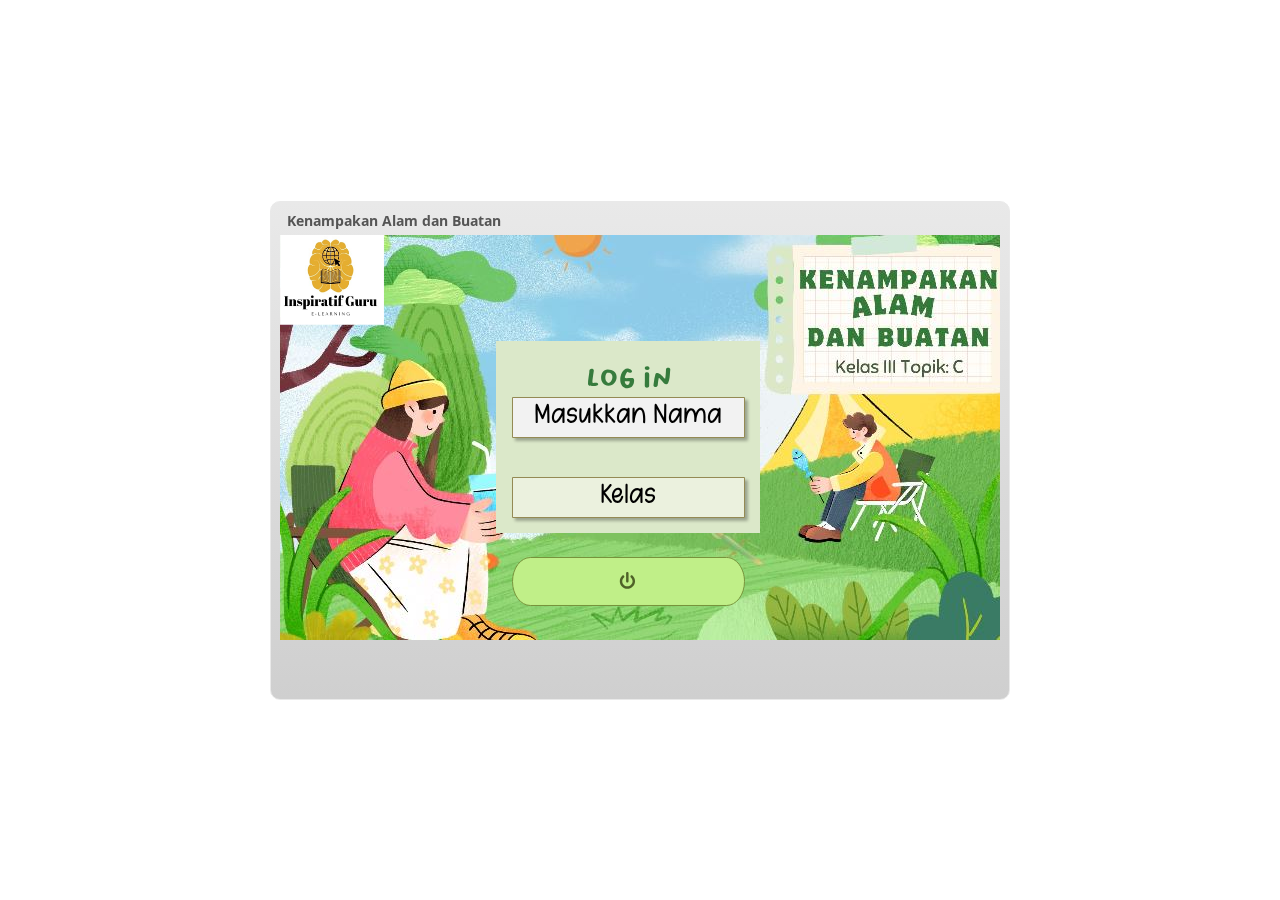
<file: story_html5.html>
<!DOCTYPE html>
<html lang="en-US">
<head>
  <meta charset="utf-8">
  <!-- Created using Storyline 3 - http://www.articulate.com  -->
  <!-- version: 3.10.22406.0 -->
  <title>Kenampakan Alam dan Buatan </title>
  <meta http-equiv="x-ua-compatible" content="IE=edge" />
  <meta name="viewport" content="width=device-width, initial-scale=1.0, user-scalable=no, shrink-to-fit=no, minimal-ui" />
  <meta name="apple-mobile-web-app-capable" content="yes" />
  <style>
    html, body { height: 100%; padding: 0; margin: 0 }
    #app { height: 100%; width: 100%; }
  </style>
  
  <script>window.THREE = { };</script>
</head>
<body style="background: #FFFFFF" class="cs-HTML theme-classic">
  <!-- 360 -->
  <script>!function(e){function n(e,i){return e.test(i)}function i(e){var i=e||navigator.userAgent,o=i.split("[FBAN");if(void 0!==o[1]&&(i=o[0]),this.apple={phone:n(t,i),ipod:n(d,i),tablet:!n(t,i)&&n(s,i),device:n(t,i)||n(d,i)||n(s,i)},this.amazon={phone:n(h,i),tablet:!n(h,i)&&n(a,i),device:n(h,i)||n(a,i)},this.android={phone:n(h,i)||n(b,i),tablet:!n(h,i)&&!n(b,i)&&(n(a,i)||n(r,i)),device:n(h,i)||n(a,i)||n(b,i)||n(r,i)},this.windows={phone:n(l,i),tablet:n(p,i),device:n(l,i)||n(p,i)},this.other={blackberry:n(f,i),blackberry10:n(u,i),opera:n(c,i),firefox:n(A,i),chrome:n(w,i),device:n(f,i)||n(u,i)||n(c,i)||n(A,i)||n(w,i)},this.seven_inch=n(v,i),this.any=this.apple.device||this.android.device||this.windows.device||this.other.device||this.seven_inch,this.phone=this.apple.phone||this.android.phone||this.windows.phone,this.tablet=this.apple.tablet||this.android.tablet||this.windows.tablet,"undefined"==typeof window)return this}function o(){var e=new i;return e.Class=i,e}var t=/iPhone/i,d=/iPod/i,s=/iPad/i,b=/(?=.*\bAndroid\b)(?=.*\bMobile\b)/i,r=/Android/i,h=/(?=.*\bAndroid\b)(?=.*\bSD4930UR\b)/i,a=/(?=.*\bAndroid\b)(?=.*\b(?:KFOT|KFTT|KFJWI|KFJWA|KFSOWI|KFTHWI|KFTHWA|KFAPWI|KFAPWA|KFARWI|KFASWI|KFSAWI|KFSAWA)\b)/i,l=/IEMobile/i,p=/(?=.*\bWindows\b)(?=.*\bARM\b)/i,f=/BlackBerry/i,u=/BB10/i,c=/Opera Mini/i,w=/(CriOS|Chrome)(?=.*\bMobile\b)/i,A=/(?=.*\bFirefox\b)(?=.*\bMobile\b)/i,v=new RegExp("(?:Nexus 7|BNTV250|Kindle Fire|Silk|GT-P1000)","i");"undefined"!=typeof module&&module.exports&&"undefined"==typeof window?module.exports=i:"undefined"!=typeof module&&module.exports&&"undefined"!=typeof window?module.exports=o():"function"==typeof define&&define.amd?define("isMobile",[],e.isMobile=o()):e.isMobile=o()}(this);
    window.isMobile.apple.tablet = window.isMobile.apple.tablet ||
      (navigator.platform === 'MacIntel' && navigator.maxTouchPoints > 1);
    window.isMobile.apple.device = window.isMobile.apple.device || window.isMobile.apple.tablet;
    window.isMobile.tablet = window.isMobile.tablet || window.isMobile.apple.tablet;
    window.isMobile.any = window.isMobile.any || window.isMobile.apple.tablet;
  </script>

  <div id="focus-sink" aria-hidden="true" tabIndex=-1"></div>

  <div id="preso"></div>
  <script>
    window.DS = {};
    window.globals = {
      DATA_PATH_BASE: '',
      HAS_FRAME: true,
      HAS_SLIDE: true,

      lmsPresent: false,
      tinCanPresent: false,
      cmi5Present: false,
      aoSupport: false,
      scale: 'noscale',
      captureRc: false,
      browserSize: 'optimal',
      bgColor: '#FFFFFF',
      features: '',
      themeName: 'classic',
      preloaderColor: '#FFFFFF',
      suppressAnalytics: false,
      productChannel: 'perpetual',
      publishSource: 'storyline',
      aid: '',
      cid: '40b70a09-3288-49a9-9067-0d3007318626',
      playerVersion: '3.10.22406.0',
      maxIosVideoElements: 5,

      
      parseParams: function(qs) {
        if (window.globals.parsedParams != null) {
          return window.globals.parsedParams;
        }
        qs = (qs || window.location.search.substr(1)).split('+').join(' ');
        var params = {},
            tokens,
            re = /[?&]?([^=]+)=([^&]*)/g;

        while (tokens = re.exec(qs)) {
          params[decodeURIComponent(tokens[1]).trim()] =
            decodeURIComponent(tokens[2]).trim();
        }
        window.globals.parsedParams = params;
        return params;
      }

    };

    (function() {

      var classTypes = [ 'desktop', 'mobile', 'phone', 'tablet' ];

      var addDeviceClasses = function(prefix, testObj) {
        var curr, i;
        for (i = 0; i < classTypes.length; i++) {
          curr = classTypes[i];
          if (testObj[curr]) {
            document.body.classList.add(prefix + curr);
          }
        }
      };

      var params = window.globals.parseParams(),
          isDevicePreview = params.devicepreview === '1',
          isPhoneOverride = params.deviceType === 'phone' || (isDevicePreview && params.phone == '1'),
          isTabletOverride = (params.deviceType === 'tablet' || isDevicePreview) && !isPhoneOverride,
          isMobileOverride = isPhoneOverride || isTabletOverride;

      var deviceView = {
        desktop: !window.isMobile.any && !isMobileOverride,
        mobile: window.isMobile.any || isMobileOverride,
        phone: isPhoneOverride || (window.isMobile.phone && !isTabletOverride),
        tablet: isTabletOverride || window.isMobile.tablet
      };

      window.globals.deviceView = deviceView;
      window.isMobile.desktop = !window.isMobile.any;
      window.isMobile.mobile = window.isMobile.any;

      addDeviceClasses('view-', deviceView);

    })();
  </script>
  
  <script src='story_content/user.js' type=text/javascript></script>
  <div class="slide-loader"></div>

  <script type="text/javascript">
    if (window.globals.deviceView.isMobile) { var doc = document, loader = doc.body.querySelector('.slide-loader'); [ 1, 2, 3 ].forEach(function(n) { var d = doc.createElement('div'); d.style.backgroundColor = window.globals.preloaderColor; d.classList.add('mobile-loader-dot'); d.classList.add('dot' + n); loader.appendChild(d); }); }
  </script>

  <div class="mobile-load-title-overlay" style="display: none">
    <div class="mobile-load-title">Kenampakan Alam dan Buatan </div>
  </div>

  <div class="mobile-chrome-warning"></div>

  <script>
    
    if (window.autoSpider && window.vInterfaceObject) {
      document.querySelector('.mobile-load-title-overlay').style.display = 'none';
    }
  </script>

  

  <link rel="stylesheet" href="html5/data/css/output.min.css" data-noprefix />
</body>
<script src="html5/lib/scripts/ds-bootstrap.min.js"></script>
</html>
</file>
<file: html5/data/css/output.min.css>
@font-face {
  font-family: 'Open SansBold CharsBoldB0094CD1';
  src: url('[data-uri]');
  font-style: normal;
  font-weight: normal;
}
@font-face {
  font-family: 'Open Sans Charset1_ 6Tw5217DA29';
  src: url('[data-uri]');
  font-style: normal;
  font-weight: normal;
}
@font-face {
  font-family: 'Bakso Sapi Charset1_ 6Z53B874F2';
  src: url('[data-uri]');
  font-style: normal;
  font-weight: normal;
}
@font-face {
  font-family: '212 Baby Girl Charset1_097CD44C';
  src: url('[data-uri]');
  font-style: normal;
  font-weight: normal;
}
@font-face {
  font-family: 'Century GothicBold BoldC0A42455';
  src: url('[data-uri]');
  font-style: normal;
  font-weight: normal;
}
@font-face {
  font-family: '212 Baby GirlBold CBoldAEC2AF87';
  src: url('[data-uri]');
  font-style: normal;
  font-weight: normal;
}
@font-face {
  font-family: '212 Baby Girl Charset0_4C9A63D4';
  src: url('[data-uri]');
  font-style: normal;
  font-weight: normal;
}
@font-face {
  font-family: 'Open Sans Charset0_v9TY33EDE6F2';
  src: url('[data-uri]');
  font-style: normal;
  font-weight: normal;
}
.cs-npnxabnsnfns00000000001 .cs-infopanel  {
  box-shadow: 0 1px 0 rgba(184, 184, 184, 1);
  background: rgba(255, 255, 255, 1);
}
.cs-npnxabnsnfns00000000001 .cs-infopanel .cs-link {
  color: rgba(124, 34, 128, 1);
}
.cs-npnxabnsnfns00000000001 .cs-infopanel .cs-link:hover {
  color: rgba(0, 0, 238, 1);
}
.cs-npnxabnsnfns00000000001 .cs-infopanel .cs-name {
  color: rgba(68, 68, 68, 1);
}
.cs-npnxabnsnfns00000000001 .cs-infopanel .cs-title {
  color: rgba(153, 153, 153, 1);
}
.cs-npnxabnsnfns00000000001 .cs-infopanelpopup  {
  box-shadow: 0 1px 0 rgba(184, 184, 184, 1);
  background: linear-gradient(180deg, rgba(233, 233, 233, 1) 0%, rgba(207, 207, 207, 1) 100%);
}
.cs-npnxabnsnfns00000000001 .cs-infopanelpopup .cs-link {
  color: rgba(124, 34, 128, 1);
}
.cs-npnxabnsnfns00000000001 .cs-infopanelpopup .cs-link:hover {
  color: rgba(0, 0, 238, 1);
}
.cs-npnxabnsnfns00000000001 .cs-infopanelpopup .cs-name {
  color: rgba(68, 68, 68, 1);
}
.cs-npnxabnsnfns00000000001 .cs-infopanelpopup .cs-bio {
  color: rgba(153, 153, 153, 1);
}
.cs-npnxabnsnfns00000000001 .cs-timer  {
  color: rgba(85, 85, 85, 1);
}
.cs-npnxabnsnfns00000000001 .cs-duration stop:first-child {
  stop-color: rgba(0, 215, 255, 1);
}
.cs-npnxabnsnfns00000000001 .cs-duration stop:last-child {
  stop-color: rgba(0, 171, 255, 1);
}
.cs-npnxabnsnfns00000000001 .cs-elapsed stop:first-child {
  stop-color: rgba(254, 227, 71, 1);
}
.cs-npnxabnsnfns00000000001 .cs-elapsed stop:last-child {
  stop-color: rgba(252, 204, 42, 1);
}
.cs-npnxabnsnfns00000000001 .cs-timer .cs-pie .cs-innerstroke {
  stroke: rgba(199, 199, 199, 1);
}
.cs-npnxabnsnfns00000000001 .cs-timer .cs-pie .cs-innerborder {
  stroke: rgba(255, 255, 255, 1);
}
.cs-npnxabnsnfns00000000001 .cs-window  {
  box-shadow: 0 8px 5px rgba(0, 0, 0, 0.2);
  border-color: rgba(234, 234, 234, 1);
  background: rgba(243, 243, 243, 1);
  color: rgba(85, 85, 85, 1);
}
.cs-npnxabnsnfns00000000001 .cs-window .cs-diva {
  border-color: rgba(247, 247, 247, 1);
}
.cs-npnxabnsnfns00000000001 .cs-window .cs-divb {
  border-color: rgba(211, 211, 211, 1);
}
.cs-npnxabnsnfns00000000001 .cs-editor .cs-editor-slide {
  color: rgba(85, 85, 85, 1);
}
.cs-npnxabnsnfns00000000001 .cs-editor .cs-editor-html {
  color: rgba(68, 68, 68, 1);
}
.cs-npnxabnsnfns00000000001 .cs-editor .cs-editor-button {
  text-shadow: 0 1px 0 rgba(240, 240, 240, 1);
  color: rgba(53, 53, 53, 1);
  border-color: rgba(177, 177, 177, 1);
  background: linear-gradient(180deg, rgba(245, 245, 245, 1) 0%, rgba(199, 199, 199, 1) 100%);
}
.cs-npnxabnsnfns00000000001 .cs-editor .cs-editor-button:hover {
  background: linear-gradient(180deg, rgba(242, 242, 242, 1) 0%, rgba(175, 175, 175, 1) 100%);
}
.cs-npnxabnsnfns00000000001 .cs-editor .cs-editor-button:active {
  background: linear-gradient(180deg, rgba(199, 199, 199, 1) 0%, rgba(244, 244, 244, 1) 100%);
}
.cs-npnxabnsnfns00000000001 .cs-listitem  {
  color: rgba(53, 53, 53, 1);
  border-color: rgba(223, 223, 223, 1);
}
.cs-npnxabnsnfns00000000001 .cs-listitem.cs-viewed {
  color: rgba(144, 144, 144, 1);
}
.cs-npnxabnsnfns00000000001 .cs-listitem.cs-selected {
  color: rgba(53, 53, 53, 1);
  background: rgba(192, 226, 241, 1);
}
.cs-npnxabnsnfns00000000001 .cs-listitem.cs-selected:hover {
  background: rgba(192, 226, 241, 1);
}
.cs-npnxabnsnfns00000000001 .cs-listitem.cs-selected.hover {
  background: rgba(192, 226, 241, 1);
}
.cs-npnxabnsnfns00000000001 .cs-listitem.cs-selected:focus {
  background: rgba(192, 226, 241, 1);
}
.cs-npnxabnsnfns00000000001 .cs-listitem .cs-icon-carrot {
  fill: rgba(53, 53, 53, 1);
}
.cs-npnxabnsnfns00000000001 .cs-listitem .cs-icon-carrot .cs-shadow {
  fill: rgba(255, 255, 255, 1);
}
.cs-npnxabnsnfns00000000001 .cs-listitem:hover {
  background: rgba(230, 230, 230, 1);
}
.cs-npnxabnsnfns00000000001 .cs-listitem.hover {
  background: rgba(230, 230, 230, 1);
}
.cs-npnxabnsnfns00000000001 .cs-listitem:focus {
  background: rgba(230, 230, 230, 1);
}
.cs-npnxabnsnfns00000000001 .cs-glossary  {
  color: rgba(53, 53, 53, 1);
}
.cs-npnxabnsnfns00000000001 .cs-glossary .cs-scrolling-panel {
  background: rgba(231, 231, 231, 1);
}
.cs-npnxabnsnfns00000000001 .cs-glossary .cs-term.cs-selected .cs-choice-list-trigger {
  color: rgba(53, 53, 53, 1);
  background: rgba(192, 226, 241, 1);
}
.cs-npnxabnsnfns00000000001 .cs-glossary .cs-term.cs-selected .cs-choice-list-trigger:focus {
  color: rgba(53, 53, 53, 1);
  background: rgba(192, 226, 241, 1);
}
.cs-npnxabnsnfns00000000001 .cs-glossary .cs-term:hover .cs-choice-list-trigger {
  background: rgba(230, 230, 230, 1);
}
.cs-npnxabnsnfns00000000001 .cs-glossary .cs-term.hover .cs-choice-list-trigger {
  background: rgba(230, 230, 230, 1);
}
.cs-npnxabnsnfns00000000001 .cs-glossary .cs-term .cs-choice-list-trigger:focus {
  background: rgba(230, 230, 230, 1);
}
.cs-npnxabnsnfns00000000001 .cs-glossary .cs-diva {
  border-color: rgba(226, 226, 226, 1);
}
.cs-npnxabnsnfns00000000001 .cs-glossary .cs-divb {
  border-color: rgba(226, 226, 226, 1);
}
.cs-npnxabnsnfns00000000001 .cs-glossary .cs-divc {
  border-color: rgba(250, 250, 250, 1);
}
.cs-npnxabnsnfns00000000001 .cs-glossary .cs-heading {
  color: rgba(68, 68, 68, 1);
}
.cs-npnxabnsnfns00000000001 .cs-resource .cs-separator {
  border-color: rgba(224, 224, 224, 1);
}
.cs-npnxabnsnfns00000000001 .cs-outline  {
  color: rgba(68, 68, 68, 1);
}
.cs-npnxabnsnfns00000000001 .cs-outline .cs-diva {
  border-color: rgba(198, 198, 198, 1);
}
.cs-npnxabnsnfns00000000001 .cs-outline .cs-divb {
  border-color: rgba(249, 249, 249, 1);
}
.cs-npnxabnsnfns00000000001 .cs-outline .cs-divc {
  border-color: rgba(225, 225, 225, 1);
}
.cs-npnxabnsnfns00000000001 .cs-outline .cs-search-filter:hover {
  color: rgba(0, 0, 238, 1);
}
.cs-npnxabnsnfns00000000001 .cs-outline .cs-search-filter.hover {
  color: rgba(0, 0, 238, 1);
}
.cs-npnxabnsnfns00000000001 .cs-transcript  {
  color: rgba(68, 68, 68, 1);
}
.cs-npnxabnsnfns00000000001 .cs-transcript .cs-div {
  border-color: rgba(225, 225, 225, 1);
}
.cs-npnxabnsnfns00000000001 .cs-tabs:not(.topmenu-item) {
  color: rgba(85, 85, 85, 1);
}
.cs-npnxabnsnfns00000000001 .cs-tabs .cs-inner-button:not(.topmenu-item) {
  text-shadow: 0 1px 0 rgba(240, 240, 240, 1);
}
.cs-npnxabnsnfns00000000001 .cs-tabs:hover:not(.topmenu-item) {
  color: rgba(51, 51, 51, 1);
}
.cs-npnxabnsnfns00000000001 .cs-tabs.cs-selected {
  background: rgba(243, 243, 243, 1);
  color: rgba(51, 51, 51, 1);
}
.cs-npnxabnsnfns00000000001 .cs-seekcontrol  {
  background: linear-gradient(180deg, rgba(245, 245, 245, 1) 0%, rgba(199, 199, 199, 1) 100%);
  border-color: rgba(177, 177, 177, 1);
}
.cs-npnxabnsnfns00000000001 .cs-seekcontrol .cs-button:hover .cs-icon {
  fill: rgba(85, 85, 85, 1);
}
.cs-npnxabnsnfns00000000001 .cs-seekcontrol .cs-button.hover .cs-icon {
  fill: rgba(85, 85, 85, 1);
}
.cs-npnxabnsnfns00000000001 .cs-seekcontrol .cs-button .cs-icon-shadow {
  fill: rgba(240, 240, 240, 1);
}
.cs-npnxabnsnfns00000000001 .cs-seekcontrol .cs-button .cs-icon {
  fill: rgba(45, 45, 45, 1);
}
.cs-npnxabnsnfns00000000001 .cs-seekcontrol .cs-seek .cs-fill {
  background: rgba(255, 255, 255, 1);
}
.cs-npnxabnsnfns00000000001 .cs-seekcontrol .cs-seek {
  background: rgba(231, 231, 231, 1);
  border-color: rgba(184, 184, 184, 1);
}
.cs-npnxabnsnfns00000000001 .cs-searchinput .cs-input {
  color: rgba(138, 138, 138, 1);
  border-color: rgba(173, 173, 173, 1);
  background: rgba(223, 223, 223, 1);
}
.cs-npnxabnsnfns00000000001 .cs-searchinput .cs-input:focus {
  color: rgba(51, 51, 51, 1);
  background: rgba(250, 250, 250, 1);
}
.cs-npnxabnsnfns00000000001 .cs-searchinput .cs-input:hover {
  box-shadow: inset 0 0 1px 0 rgba(107, 248, 255, 1);
}
.cs-npnxabnsnfns00000000001 .cs-searchinput .cs-input.hover {
  box-shadow: inset 0 0 1px 0 rgba(107, 248, 255, 1);
}
.cs-npnxabnsnfns00000000001 .cs-searchinput .cs-button .cs-icon {
  fill: rgba(138, 138, 138, 1);
}
.cs-npnxabnsnfns00000000001 .cs-searchinput .cs-button:hover {
  fill: linear-gradient(180deg, rgba(245, 245, 245, 1) 0%, rgba(199, 199, 199, 1) 100%);
}
.cs-npnxabnsnfns00000000001 .cs-searchinput .cs-button.hover {
  fill: linear-gradient(180deg, rgba(245, 245, 245, 1) 0%, rgba(199, 199, 199, 1) 100%);
}
.cs-npnxabnsnfns00000000001 .cs-menu  {
  box-shadow: 0 1px 0 rgba(184, 184, 184, 1);
  background: rgba(243, 243, 243, 1);
}
.cs-npnxabnsnfns00000000001 .cs-topmenu-item.active .cs-tab {
  background: rgba(243, 243, 243, 1);
}
.cs-npnxabnsnfns00000000001 .cs-logo  {
  box-shadow: 0 1px 0 rgba(184, 184, 184, 1);
  background: rgba(255, 255, 255, 1);
}
.cs-npnxabnsnfns00000000001 .cs-checkbox  {
  color: rgba(68, 68, 68, 1);
}
.cs-npnxabnsnfns00000000001 .cs-checkbox:hover {
  border-color: rgba(107, 248, 255, 1);
}
.cs-npnxabnsnfns00000000001 .cs-checkbox.hover {
  border-color: rgba(107, 248, 255, 1);
}
.cs-npnxabnsnfns00000000001 .cs-checkbox .cs-box {
  color: rgba(255, 255, 255, 1);
  border-color: rgba(184, 184, 184, 1);
}
.cs-npnxabnsnfns00000000001 .cs-checkbox .cs-box:checked::after {
  color: rgba(51, 204, 0, 1);
}
.cs-npnxabnsnfns00000000001 .cs-button  {
  text-shadow: 0 1px 0 rgba(240, 240, 240, 1);
  color: rgba(53, 53, 53, 1);
  border-color: rgba(177, 177, 177, 1);
  background: linear-gradient(180deg, rgba(245, 245, 245, 1) 0%, rgba(199, 199, 199, 1) 100%);
  box-shadow: 0 1px 0 rgba(207, 207, 207, 1);
}
.cs-npnxabnsnfns00000000001 .cs-button .cs-icon {
  fill: rgba(53, 53, 53, 1);
}
.cs-npnxabnsnfns00000000001 .cs-button .cs-icon-shadow {
  fill: rgba(240, 240, 240, 1);
}
.cs-npnxabnsnfns00000000001 .cs-button:hover {
  background: linear-gradient(180deg, rgba(242, 242, 242, 1) 0%, rgba(175, 175, 175, 1) 100%);
}
.cs-npnxabnsnfns00000000001 .cs-button.hover {
  background: linear-gradient(180deg, rgba(242, 242, 242, 1) 0%, rgba(175, 175, 175, 1) 100%);
}
.cs-npnxabnsnfns00000000001 .cs-button:active {
  background: linear-gradient(180deg, rgba(199, 199, 199, 1) 0%, rgba(244, 244, 244, 1) 100%);
}
.cs-npnxabnsnfns00000000001 .cs-button.cs-disabled:hover {
  background: linear-gradient(180deg, rgba(245, 245, 245, 1) 0%, rgba(199, 199, 199, 1) 100%);
}
.cs-npnxabnsnfns00000000001 .cs-button.cs-disabled.hover {
  background: linear-gradient(180deg, rgba(245, 245, 245, 1) 0%, rgba(199, 199, 199, 1) 100%);
}
.cs-npnxabnsnfns00000000001 .cs-button.cs-disabled:active {
  background: linear-gradient(180deg, rgba(245, 245, 245, 1) 0%, rgba(199, 199, 199, 1) 100%);
}
.cs-npnxabnsnfns00000000001 .cs-button.cs-volume:hover {
  background: linear-gradient(180deg, rgba(245, 245, 245, 1) 0%, rgba(199, 199, 199, 1) 100%);
}
.cs-npnxabnsnfns00000000001 .cs-button.cs-volume.hover {
  background: linear-gradient(180deg, rgba(245, 245, 245, 1) 0%, rgba(199, 199, 199, 1) 100%);
}
.cs-npnxabnsnfns00000000001 .cs-button.cs-volume:active {
  background: linear-gradient(180deg, rgba(245, 245, 245, 1) 0%, rgba(199, 199, 199, 1) 100%);
}
.cs-npnxabnsnfns00000000001.cs-base  {
  color: rgba(85, 85, 85, 1);
  border-color: rgba(233, 233, 233, 1);
  background: linear-gradient(180deg, rgba(233, 233, 233, 1) 0%, rgba(207, 207, 207, 1) 100%);
}
.cs-npnxabnsnfns00000000001.cs-base .cs-separator .cs-diva {
  background: rgba(211, 211, 211, 1);
}
.cs-npnxabnsnfns00000000001.cs-base .cs-separator .cs-divb {
  background: rgba(247, 247, 247, 1);
}
.cs-npnxabnsnfns00000000001.cs-base .cs-topmenu-item.active .cs-tab {
  border-color: rgba(211, 211, 211, 1);
}
.cs-npnxabnsnfns00000000001.cs-base .cs-topmenu-item.active .cs-panel {
  border-color: rgba(211, 211, 211, 1);
}
.cs-npnxabnsnfns00000000001.cs-base .cs-left {
  background: linear-gradient(180deg, rgba(219, 219, 219, 1) 0%, rgba(195, 195, 195, 1) 100%);
}
.cs-npnxabnsnfns00000000001.cs-base .cs-area-primary .cs-slide-container {
  background: linear-gradient(180deg, rgba(233, 233, 233, 1) 0%, rgba(207, 207, 207, 1) 100%);
}
.cs-npnxabnsnfns00000000001 .cs-volume::-moz-range-thumb {
  border-color: rgba(165, 165, 165, 1);
  box-shadow: inset 0 0 1px 0 rgba(212, 212, 212, 1);
  background: rgba(200, 200, 200, 1);
}
.cs-npnxabnsnfns00000000001 .cs-volume::-ms-thumb {
  border-color: rgba(165, 165, 165, 1);
  box-shadow: inset 0 0 1px 0 rgba(212, 212, 212, 1);
  background: rgba(200, 200, 200, 1);
}
.cs-npnxabnsnfns00000000001 .cs-volume::-webkit-slider-thumb {
  border-color: rgba(165, 165, 165, 1);
  box-shadow: inset 0 0 1px 0 rgba(212, 212, 212, 1);
  background: rgba(200, 200, 200, 1);
}
.cs-npnxabnsnfns00000000001 .cs-volume::-moz-range-track {
  border-color: rgba(242, 242, 242, 1);
  background: linear-gradient(180deg, rgba(188, 188, 188, 1) 0%, rgba(188, 188, 188, 1) 50.196%, rgba(195, 195, 195, 1) 100%);
}
.cs-npnxabnsnfns00000000001 .cs-volume::-ms-track {
  border-color: rgba(242, 242, 242, 1);
  background: linear-gradient(180deg, rgba(188, 188, 188, 1) 0%, rgba(188, 188, 188, 1) 50.196%, rgba(195, 195, 195, 1) 100%);
}
.cs-npnxabnsnfns00000000001 .cs-volume::-webkit-slider-runnable-track {
  border-color: rgba(242, 242, 242, 1);
  background: linear-gradient(180deg, rgba(188, 188, 188, 1) 0%, rgba(188, 188, 188, 1) 50.196%, rgba(195, 195, 195, 1) 100%);
}
body.show-focus .tab-focus-box {
  border-color: rgba(255, 255, 0, 1);
}
.skipnav {
  border-color: rgba(255, 255, 0, 1);
}
.fn-npnxnanbsnfns00000000001 {
  font-family: 'Open SansD6FFC9F9';
  -webkit-font-variant-ligatures: no-common-ligatures;
  font-variant-ligatures: no-common-ligatures;
}
.fn-pxabnsnfns00000000001 {
  font-family: 'Open SansD6FFC9F9';
  -webkit-font-variant-ligatures: no-common-ligatures;
  font-variant-ligatures: no-common-ligatures;
}
.fn-npxnabnsnfns00000000001 {
  font-family: 'Open SansD6FFC9F9';
  -webkit-font-variant-ligatures: no-common-ligatures;
  font-variant-ligatures: no-common-ligatures;
}
.fn-npnxnanbnsnfns00000000001 {
  font-family: 'Open SansD6FFC9F9';
  -webkit-font-variant-ligatures: no-common-ligatures;
  font-variant-ligatures: no-common-ligatures;
}
.fn-pxabnsnfns00000000000 {
  font-family: 'Open SansD6FFC9F9';
  -webkit-font-variant-ligatures: no-common-ligatures;
  font-variant-ligatures: no-common-ligatures;
}
.fn-npnxabnsnfns00000000001 {
  font-family: 'Open SansD6FFC9F9';
  -webkit-font-variant-ligatures: no-common-ligatures;
  font-variant-ligatures: no-common-ligatures;
}
@font-face {
  font-family: 'Open SansD6FFC9F9';
  src: url('[data-uri]');
  font-style: normal;
  font-weight: bold;
}
@font-face {
  font-family: 'Open SansD6FFC9F9';
  src: url('[data-uri]');
  font-style: normal;
  font-weight: normal;
}
.cs-InvalidPromptSlide .cs-6K5ufXXJbab-InvalidPromptSlide-btn0 {
  color: rgba(53, 53, 53, 1);
  border-color: rgba(177, 177, 177, 1);
  background: linear-gradient(180deg, rgba(245, 245, 245, 1) 0%, rgba(199, 199, 199, 1) 100%);
  text-shadow: 0 1px 0 rgba(240, 240, 240, 1);
}
.cs-InvalidPromptSlide .cs-6K5ufXXJbab-InvalidPromptSlide-btn0 .cs-html {
  color: rgba(68, 68, 68, 1);
}
.cs-InvalidPromptSlide .cs-6K5ufXXJbab-InvalidPromptSlide-btn0 .cs-slide {
  border-color: rgba(85, 85, 85, 1);
}
.cs-InvalidPromptSlide .cs-6K5ufXXJbab-InvalidPromptSlide-btn0:hover {
  background: linear-gradient(180deg, rgba(242, 242, 242, 1) 0%, rgba(175, 175, 175, 1) 100%);
}
.cs-InvalidPromptSlide .cs-6K5ufXXJbab-InvalidPromptSlide-btn0:active {
  background: linear-gradient(180deg, rgba(199, 199, 199, 1) 0%, rgba(244, 244, 244, 1) 100%);
}
.cs-PrintPromptSlide .cs-6K5ufXXJbab-PrintPromptSlide-btn0 {
  color: rgba(53, 53, 53, 1);
  border-color: rgba(177, 177, 177, 1);
  background: linear-gradient(180deg, rgba(245, 245, 245, 1) 0%, rgba(199, 199, 199, 1) 100%);
  text-shadow: 0 1px 0 rgba(240, 240, 240, 1);
}
.cs-PrintPromptSlide .cs-6K5ufXXJbab-PrintPromptSlide-btn0 .cs-html {
  color: rgba(68, 68, 68, 1);
}
.cs-PrintPromptSlide .cs-6K5ufXXJbab-PrintPromptSlide-btn0 .cs-slide {
  border-color: rgba(85, 85, 85, 1);
}
.cs-PrintPromptSlide .cs-6K5ufXXJbab-PrintPromptSlide-btn0:hover {
  background: linear-gradient(180deg, rgba(242, 242, 242, 1) 0%, rgba(175, 175, 175, 1) 100%);
}
.cs-PrintPromptSlide .cs-6K5ufXXJbab-PrintPromptSlide-btn0:active {
  background: linear-gradient(180deg, rgba(199, 199, 199, 1) 0%, rgba(244, 244, 244, 1) 100%);
}
.cs-ScrollPromptSlide .cs-6K5ufXXJbab-ScrollPromptSlide-btn0 {
  color: rgba(53, 53, 53, 1);
  border-color: rgba(177, 177, 177, 1);
  background: linear-gradient(180deg, rgba(245, 245, 245, 1) 0%, rgba(199, 199, 199, 1) 100%);
  text-shadow: 0 1px 0 rgba(240, 240, 240, 1);
}
.cs-ScrollPromptSlide .cs-6K5ufXXJbab-ScrollPromptSlide-btn0 .cs-html {
  color: rgba(68, 68, 68, 1);
}
.cs-ScrollPromptSlide .cs-6K5ufXXJbab-ScrollPromptSlide-btn0 .cs-slide {
  border-color: rgba(85, 85, 85, 1);
}
.cs-ScrollPromptSlide .cs-6K5ufXXJbab-ScrollPromptSlide-btn0:hover {
  background: linear-gradient(180deg, rgba(242, 242, 242, 1) 0%, rgba(175, 175, 175, 1) 100%);
}
.cs-ScrollPromptSlide .cs-6K5ufXXJbab-ScrollPromptSlide-btn0:active {
  background: linear-gradient(180deg, rgba(199, 199, 199, 1) 0%, rgba(244, 244, 244, 1) 100%);
}
.cs-TimerPromptSlide-5i2J37v65ar .cs-6K5ufXXJbab-TimerPromptSlide-5i2J37v65ar-btn0 {
  color: rgba(53, 53, 53, 1);
  border-color: rgba(177, 177, 177, 1);
  background: linear-gradient(180deg, rgba(245, 245, 245, 1) 0%, rgba(199, 199, 199, 1) 100%);
  text-shadow: 0 1px 0 rgba(240, 240, 240, 1);
}
.cs-TimerPromptSlide-5i2J37v65ar .cs-6K5ufXXJbab-TimerPromptSlide-5i2J37v65ar-btn0 .cs-html {
  color: rgba(68, 68, 68, 1);
}
.cs-TimerPromptSlide-5i2J37v65ar .cs-6K5ufXXJbab-TimerPromptSlide-5i2J37v65ar-btn0 .cs-slide {
  border-color: rgba(85, 85, 85, 1);
}
.cs-TimerPromptSlide-5i2J37v65ar .cs-6K5ufXXJbab-TimerPromptSlide-5i2J37v65ar-btn0:hover {
  background: linear-gradient(180deg, rgba(242, 242, 242, 1) 0%, rgba(175, 175, 175, 1) 100%);
}
.cs-TimerPromptSlide-5i2J37v65ar .cs-6K5ufXXJbab-TimerPromptSlide-5i2J37v65ar-btn0:active {
  background: linear-gradient(180deg, rgba(199, 199, 199, 1) 0%, rgba(244, 244, 244, 1) 100%);
}
.cs-ResumePromptSlide .cs-6K5ufXXJbab-ResumePromptSlide-btn0 {
  color: rgba(53, 53, 53, 1);
  border-color: rgba(177, 177, 177, 1);
  background: linear-gradient(180deg, rgba(245, 245, 245, 1) 0%, rgba(199, 199, 199, 1) 100%);
  text-shadow: 0 1px 0 rgba(240, 240, 240, 1);
}
.cs-ResumePromptSlide .cs-6K5ufXXJbab-ResumePromptSlide-btn0 .cs-html {
  color: rgba(68, 68, 68, 1);
}
.cs-ResumePromptSlide .cs-6K5ufXXJbab-ResumePromptSlide-btn0 .cs-slide {
  border-color: rgba(85, 85, 85, 1);
}
.cs-ResumePromptSlide .cs-6K5ufXXJbab-ResumePromptSlide-btn0:hover {
  background: linear-gradient(180deg, rgba(242, 242, 242, 1) 0%, rgba(175, 175, 175, 1) 100%);
}
.cs-ResumePromptSlide .cs-6K5ufXXJbab-ResumePromptSlide-btn0:active {
  background: linear-gradient(180deg, rgba(199, 199, 199, 1) 0%, rgba(244, 244, 244, 1) 100%);
}
.cs-ResumePromptSlide .cs-6K5ufXXJbab-ResumePromptSlide-btn1 {
  color: rgba(53, 53, 53, 1);
  border-color: rgba(177, 177, 177, 1);
  background: linear-gradient(180deg, rgba(245, 245, 245, 1) 0%, rgba(199, 199, 199, 1) 100%);
  text-shadow: 0 1px 0 rgba(240, 240, 240, 1);
}
.cs-ResumePromptSlide .cs-6K5ufXXJbab-ResumePromptSlide-btn1 .cs-html {
  color: rgba(68, 68, 68, 1);
}
.cs-ResumePromptSlide .cs-6K5ufXXJbab-ResumePromptSlide-btn1 .cs-slide {
  border-color: rgba(85, 85, 85, 1);
}
.cs-ResumePromptSlide .cs-6K5ufXXJbab-ResumePromptSlide-btn1:hover {
  background: linear-gradient(180deg, rgba(242, 242, 242, 1) 0%, rgba(175, 175, 175, 1) 100%);
}
.cs-ResumePromptSlide .cs-6K5ufXXJbab-ResumePromptSlide-btn1:active {
  background: linear-gradient(180deg, rgba(199, 199, 199, 1) 0%, rgba(244, 244, 244, 1) 100%);
}
.cs-ExternalInterfaceErrorSlide .cs-buttonOK {
  color: rgba(53, 53, 53, 1);
  border-color: rgba(177, 177, 177, 1);
  background: linear-gradient(180deg, rgba(245, 245, 245, 1) 0%, rgba(199, 199, 199, 1) 100%);
  text-shadow: 0 1px 0 rgba(240, 240, 240, 1);
}
.cs-ExternalInterfaceErrorSlide .cs-buttonOK .cs-html {
  color: rgba(68, 68, 68, 1);
}
.cs-ExternalInterfaceErrorSlide .cs-buttonOK .cs-slide {
  border-color: rgba(85, 85, 85, 1);
}
.cs-ExternalInterfaceErrorSlide .cs-buttonOK:hover {
  background: linear-gradient(180deg, rgba(242, 242, 242, 1) 0%, rgba(175, 175, 175, 1) 100%);
}
.cs-ExternalInterfaceErrorSlide .cs-buttonOK:active {
  background: linear-gradient(180deg, rgba(199, 199, 199, 1) 0%, rgba(244, 244, 244, 1) 100%);
}
</file>
